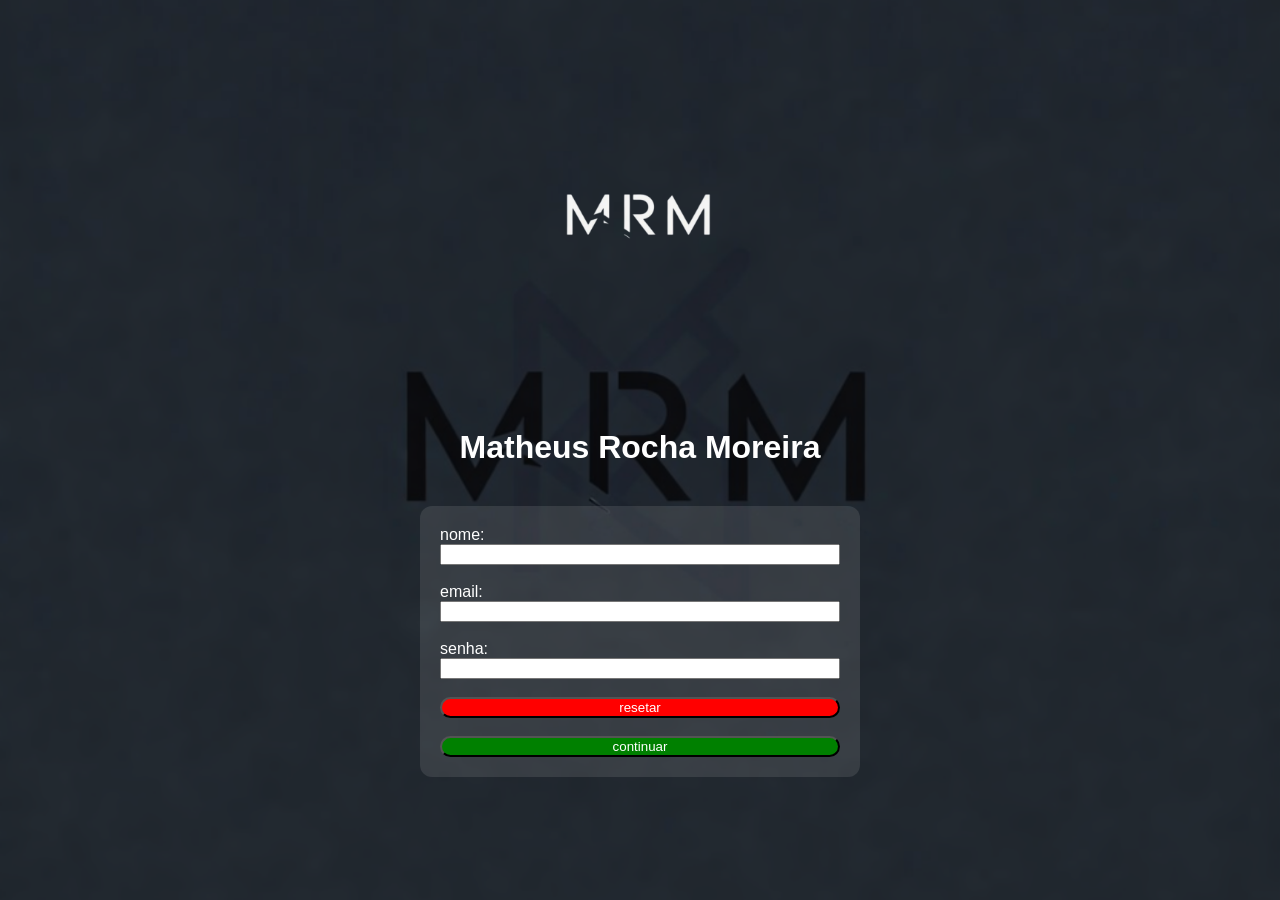
<file: index.html>
<!DOCTYPE html>
<html lang=pt-br>
<head>
    <meta charset="UTF-8">
    <meta name="viewport" content="width=device-width, initial-scale=1.0">
    <title>Math Moreira - Acesso</title>
    <link rel="icon" href="arquivos/foto principal.jpg" type="image/jpeg">
    <link rel="stylesheet" href="CSS/paginicial.css">
    <meta name="viewport" content="width=device-width, initial-scale=1.0">
</head>
<body>
    <img src="arquivos/Logo Meu Site (sem fundo).png" alt="Logo do Meu Site" style="display: block; margin: 0 auto; width: 400px;">
    <h1>Matheus Rocha Moreira</h1><br>
    <main class="main">
        <form action="perfil.html" method="get">
            <label for="">nome:</label>
            <input type="text" required>
            <br>
            <label for="">email:</label>
            <input type="email" required>
            <br>
            <label for="">senha:</label>
            <input type="password" required>
            <br>
         <button type="reset">resetar</button><br>
         <button type="submit">continuar</button>
        </form>
    </main><br><br><br>
</body>
</html>
</file>
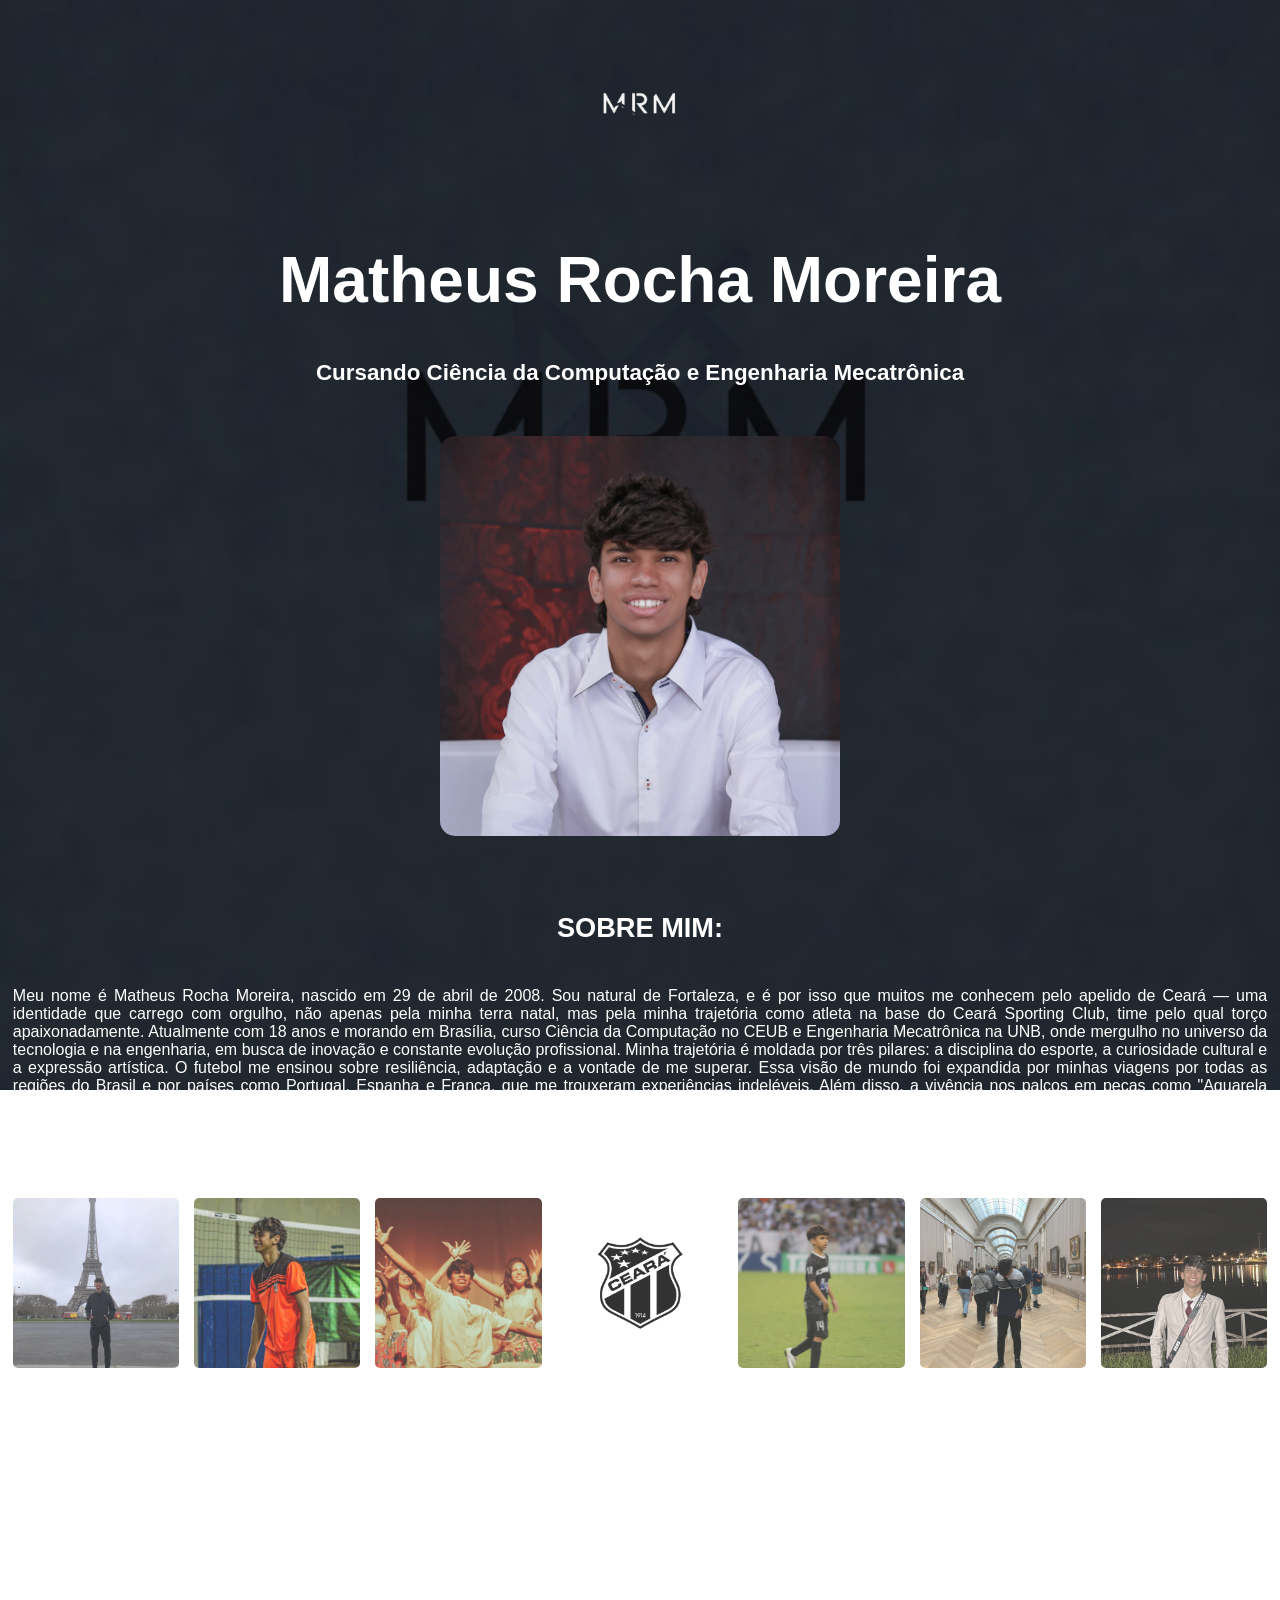
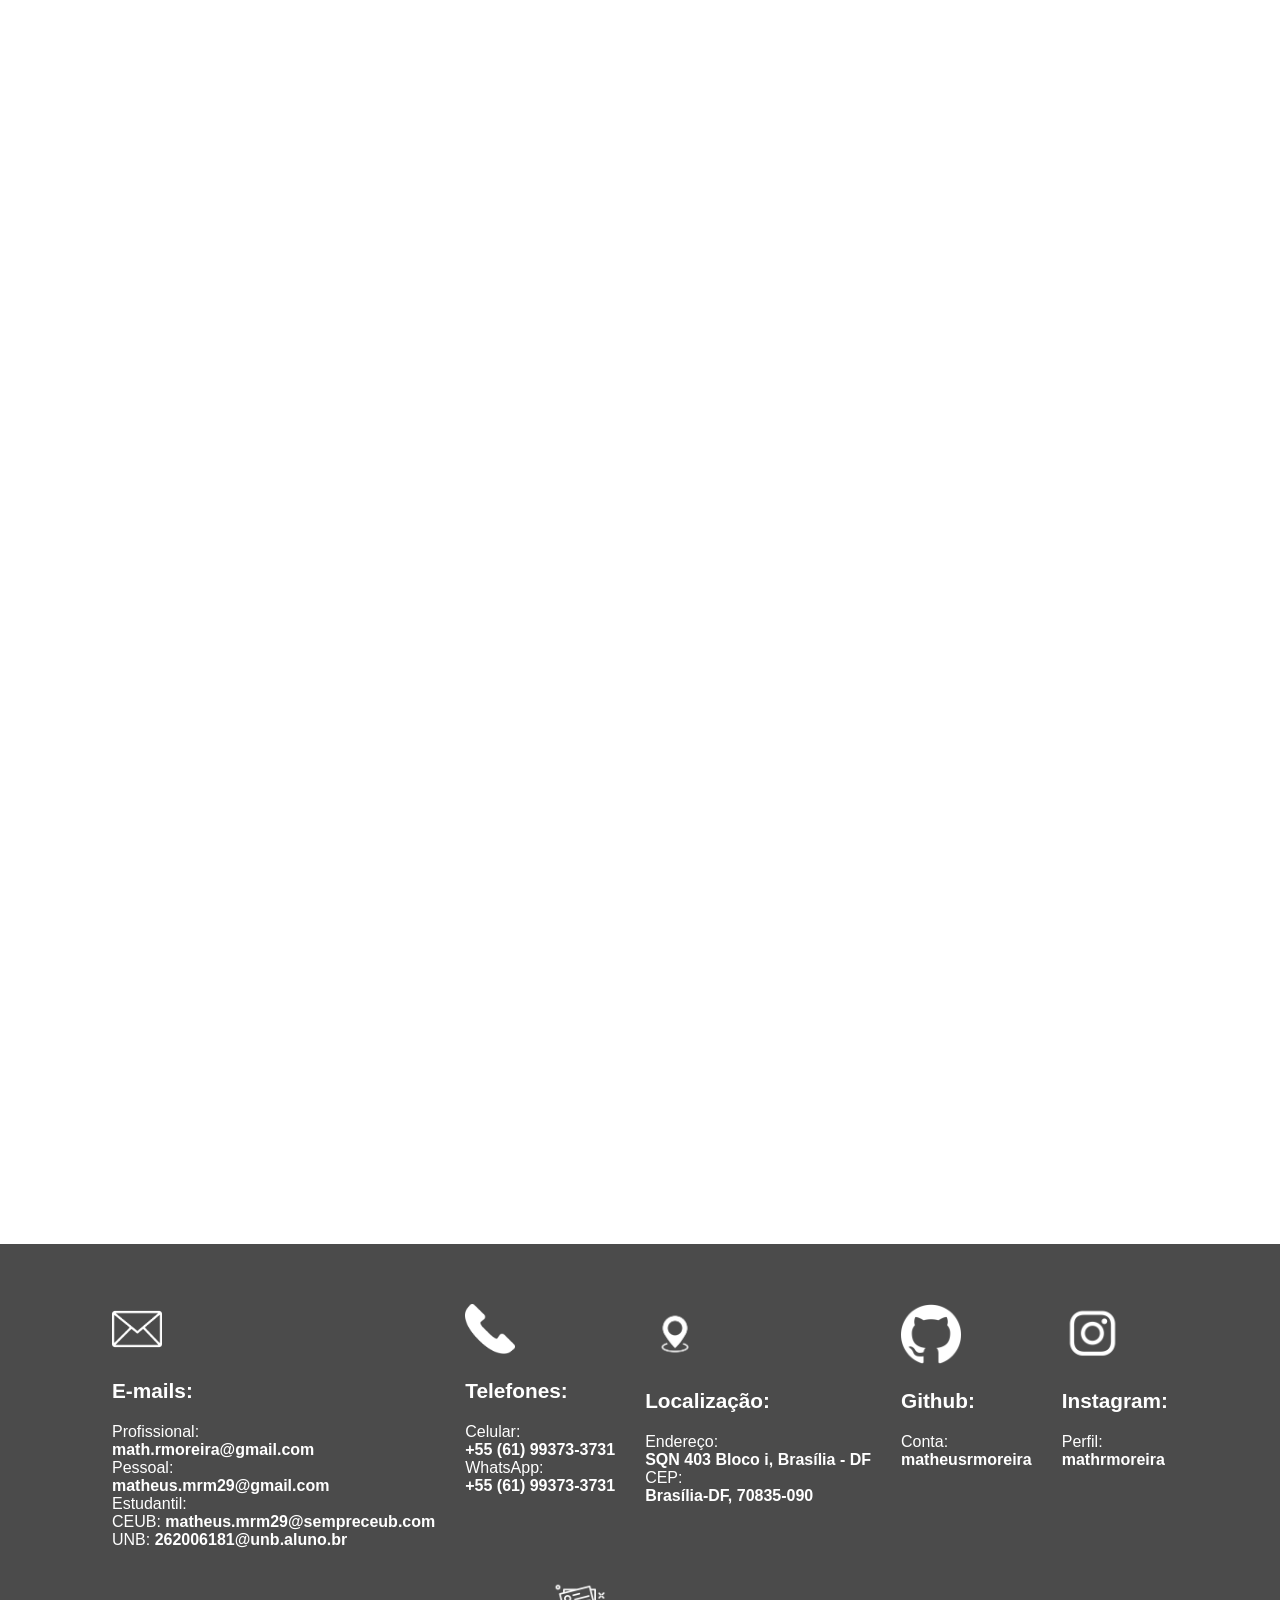
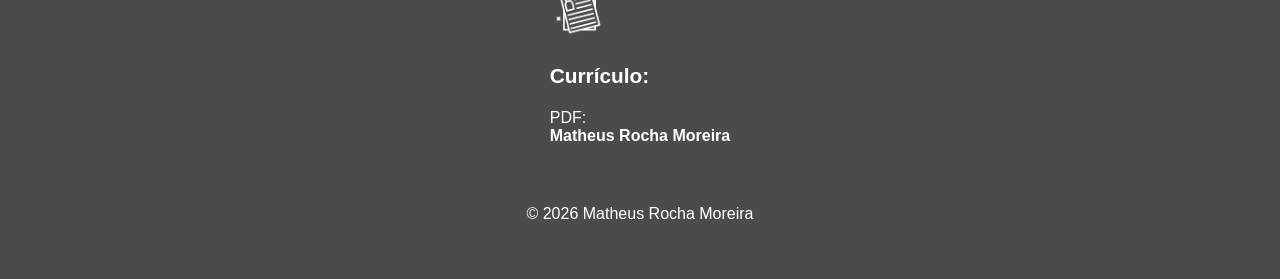
<file: perfil.html>
<!DOCTYPE html>
<html lang="pt-br">

<head>
    <meta charset="UTF-8">
    <meta name="viewport" content="width=device-width, initial-scale=1.0">
    <title>Math Moreira</title>
    <link rel="icon" href="arquivos/foto principal.jpg" type="image/jpeg">
    <link rel="stylesheet" href="CSS/paginaprincipal.css">
    <meta name="viewport" content="width=device-width, initial-scale=1.0">
</head>

<body>
    <img src="arquivos/Logo Meu Site (sem fundo).png" alt="Logo do site pagina principal"
        style="display: block; margin: 0 auto; width: 200px; height: auto;">
    <h1>Matheus Rocha Moreira</h1>
    <h2 class="subtitulo">Cursando Ciência da Computação e Engenharia Mecatrônica</h2>
    <img src="arquivos/foto principal.jpg" alt="foto da conta profissional"
        style="display: block; margin: 0 auto; width: 400px; height: auto; opacity: 0.9; border-radius: 15px;">
    <br><br><br>
    <h2 class="tiraborda">SOBRE MIM:</h2>
    <p class="sobremim"> Meu nome é Matheus Rocha Moreira, nascido em 29 de abril de 2008. Sou natural de Fortaleza, e é
        por isso que muitos me conhecem pelo apelido de Ceará — uma identidade que carrego com orgulho, não apenas pela
        minha terra natal, mas pela minha trajetória como atleta na base do Ceará Sporting Club, time pelo qual torço
        apaixonadamente.
        Atualmente com 18 anos e morando em Brasília, curso Ciência da Computação no CEUB e Engenharia Mecatrônica na UNB, onde
        mergulho no universo da tecnologia e na engenharia, em busca de inovação e constante evolução profissional.
        Minha trajetória é moldada por três pilares: a disciplina do esporte, a curiosidade cultural e a expressão
        artística. O futebol me ensinou sobre resiliência, adaptação e a vontade de me superar. Essa visão de mundo foi
        expandida por minhas viagens por todas as regiões do Brasil e por países como Portugal, Espanha e França, que me
        trouxeram experiências indeléveis. Além disso, a vivência nos palcos em peças como "Aquarela Nordestina" (no
        Teatro Nacional de Brasília que ganhei melhor ator coletivo), "Idolatria do Caos" (no Colégio Madre Carmen Sallés) e "Juízo Final" (no Teatro Nacional de Brasília que fui indicado como melhor ator individual) me deu a base para
        comunicar ideias com criatividade. Sou movido pelo aprendizado contínuo e pela vontade de dominar novas
        ferramentas para impactar o futuro.</p>
    <div class="galeriafotos">
        <img src="arquivos/foto viajante.jpeg" alt="foto viajante">
        <img src="arquivos/foto joador de volei.jpeg" alt="foto jogador de volei">
        <img src="arquivos/foto artista.jpeg" alt="foto artista">
        <img src="arquivos/escudo do ceara.png" alt="escudo do ceara">
        <img src="arquivos/foto de jogador.jpeg" alt="foto de jogador">
        <img src="arquivos/foto vaijante 2.jpeg" alt="foto viajante 2">
       <img src="arquivos/foto formatura atualizada.jpeg" alt=" foto formatura atualizada">
    </div><br><br><br>
    <h2 class="tiraborda">FORMAÇÃO:</h2><br>
    <h3 class="tiraborda">Colegio Madre Carmen Sallés, Brasília-DF — Médio</h3>
    <p class="tiraborda">Concluído em 2025</p>
    <p class="justificar">Tive uma trajetória escolar bastante dinâmica, morando em Fortaleza, Cuiabá e Brasília. Estudar em diferentes colégios, como o Farias Brito e o Madre Carmen Sallés, me ajudou a desenvolver facilidade de adaptação a novos ambientes e ótimo relacionamento interpessoal desde cedo.</p><br>
    <h3 class="tiraborda">UNB, Brasília-DF — Superior</h3>
    <p class="tiraborda">Começo em 2026.2</p>
    <p class="justificar">Em 2026 no segundo semestre eu ingressei na Universidade de Brasília (UNB) fazendo o curso de Engenharia Mecatrônica, com foco no desenvolvimento de habilidades em automação, robótica, sistemas inteligentes e integração entre hardware e software.</p><br>
    <h3 class="tiraborda">CEUB, Brasília-DF — Superior</h3>
    <p class="tiraborda">Começo em 2026.1</p>
    <p class="justificar">Em 2026  no primeiro semestre ingressei no Centro de Ensino Unificado de Brasília (CEUB) fazendo o curso de Ciência da Computação, na qual estou desenvolvendo minhas habilidades técnicas e científicas de programação e análise de dados .</p><br><br><br>
    <h2 class="tiraborda">PROJETOS:</h2><br>
    <h3 class="tiraborda">O Sabão Sustentável como Alternativa para o Descarte
        Inadequado de Óleo no Território do Distrito Federal —
        Artigo de Iniciação Científica</h3>
    <p class="justificar">Pesquisa sobre o descarte de óleo adequado e produção de sabão ecológico
        como alternativa sustentável. Foca em sustentabilidade, química ambiental
        e impacto social na região do Distrito Federal.</p><br>
    <h3 class="tiraborda">Universalização dos Conhecimentos acerca dos Primeiros
        Socorros na sociedade Brasileira — Artigo de Iniciação
        Científica</h3>
    <p class="justificar">Pesquisa sobre a importância da disseminação de conhecimentos básicos de
        saúde na sociedade brasileira. Foca em prevenção de riscos e educação
        comunitária.</p><br>
    <h3 class="tiraborda">Problemas na Distribuição Urbana de Mercadorias — Artigo
        de Iniciação Científica </h3>
    <p class="justificar">Análise da dependência do modal rodoviário e da importância do trabalho
        dos caminhoneiros no cotidiano nacional. O projeto aborda a carência de
        uma rede multimodal eficiente e o aproveitamento estratégico das
        potencialidades geográficas brasileiras para o fluxo de mercadorias.</p><br>
    <h3 class="tiraborda">Educação Inclusiva no Brasil — Artigo de Iniciação Científica </h3>
    <p class="justificar">Análise das políticas de inclusão no ensino básico e médio, com foco nos
        desafios de acessibilidade para estudantes cegos e surdos. O projeto examina
        as barreiras pedagógicas e a necessidade de adaptações estruturais e
        tecnológicas nas escolas brasileiras.</p>
    <br><br><br><br><br><br><br><br>
</body>
<footer>
    <div class="configurações">
        <div class="email">
            <img src="arquivos/envelope email.webp" alt="imagem email" style="width: 50px; height: auto; margin-right: 10px;">
            <h3>E-mails:</h3>
            <span>Profissional:</span><br>
            <a href="mailto:contato.math.rmoreira@gmail.com">math.rmoreira@gmail.com</a><br>
            <span>Pessoal:</span><br>
            <a href="mailto:contato.matheus.mrm29@gmail.com">matheus.mrm29@gmail.com</a><br>
            <span>Estudantil:</span><br>
                CEUB: <a href="mailto:contato.matheus.mrm29@sempreceub.com">matheus.mrm29@sempreceub.com</a><br>
                UNB: <a href="mailto:contato.262006181@unb.aluno.br">262006181@unb.aluno.br</a>
        </div>
        <div class="Telefone">
            <img src="arquivos/imagem telefone.png" alt="imagem telefone"
                style="width: 50px; height: auto; margin-right: 10px; filter: invert(1);">
            <h3>Telefones:</h3>
            <span>Celular:</span><br>
            <a href="tel:+5561993733731">+55 (61) 99373-3731</a><br>
            <span>WhatsApp:</span><br>
            <a href="tel:+5561993733731">+55 (61) 99373-3731</a><br>
        </div>
        <div class="Localização">
            <img src="arquivos/imagem local.webp" alt="imagem localização"
                style="width: 60px; height: auto; margin-right: 10px; filter: brightness(0) invert(1);">
            <h3>Localização:</h3>
            <span>Endereço: </span><br>
            <a
                href="https://www.google.com/maps/place/Asa+Norte+Superquadra+Norte+403+-+Asa+Norte,+Brasília+-+DF,+70835-000/@-15.7782242,-47.877079,18z/data=!3m1!4b1!4m6!3m5!1s0x935a3ba9df5c30f9:0x546b9080e511278b!8m2!3d-15.7787783!4d-47.875464!16s%2Fg%2F1ymswz0sq?entry=ttu&g_ep=EgoyMDI2MDMxOC4xIKXMDSoASAFQAw%3D%3D">SQN
                403 Bloco i, Brasília - DF</a><br>
            <span>CEP:</span><br>
            <a
                href="https://www.google.com/maps/place/Asa+Norte+-+Plano+Piloto,+Brasília+-+DF,+70835-090/@-15.7790682,-47.8779897,18z/data=!3m1!4b1!4m6!3m5!1s0x935a3b0757728de1:0x4de668aa8fdadbf6!8m2!3d-15.7791567!4d-47.8768449!16s%2Fg%2F1tfnzp8q?entry=ttu&g_ep=EgoyMDI2MDMxOC4xIKXMDSoASAFQAw%3D%3D">Brasília-DF,
                70835-090</a>

        </div>
        <div class="Github">
            <img src="arquivos/github img.png" alt="imagem github"
                style="width: 60px; height: auto; margin-right: 10px; filter: invert(1);">
            <h3>Github:</h3>
            <span>Conta:</span><br>
            <a href="https://github.com/matheusrmoreira">matheusrmoreira</a>
        </div>
        <div class="insta">
            <img src="arquivos/insta imagem.webp" alt="imagem insta"
                style="width: 60px; height: auto; margin-right: 10px; filter: brightness(0) invert(1);">
            <h3>Instagram:</h3>
            <span>Perfil:</span><br>
            <a href="https://www.instagram.com/mathrmoreira/">mathrmoreira</a>
        </div>
        <div class="Curriculo">
            <img src="arquivos/imagem curriculo.png" alt="imagem curriculo"
                style="width: 60px; height: auto; margin-right: 10px; filter: brightness(0) invert(1);">
            <h3>Currículo:</h3>
            <span>PDF:</span><br>
            <a href="arquivos/Currículo Atualizado 19 08 2026.pdf">Matheus Rocha Moreira</a>
        </div>
    </div>
    <div class="direitos">
        <p>&copy; 2026 Matheus Rocha Moreira</p>
    </div>

</footer>
</file>
<file: CSS/paginicial.css>
body {
    background-image: url('../arquivos/Logo MRM em fundo azul escuro.png');
    background-position: center;
    background-repeat: no-repeat;
    background-size: cover;
    background-attachment: fixed;
    color: white;
    font-family: Arial;
}

h1 {
    text-align: center;
}

main.main {
    max-width: 400px;
    margin: auto;
    padding: 20px;
    background-color: rgba(255, 255, 255, 0.1);
    border-radius: 12px;
}

main.main form {
    display: flex;
    flex-direction: column;
    }

main.main button[type="submit"] {
    background-color: green;
    color: white;
    border-radius: 12px;
}

main.main button[type="reset"] {
    background-color: red;
    color: white;
    border-radius: 12px;
}

.logo {
    display: block;
    margin: 0 auto 20px;
    width: 400px;
}

.form-group {
    margin-bottom: 15px;
    display: flex;
    flex-direction: column;
}

.form-group label {
    margin-bottom: 5px;
    font-weight: bold;
}

.form-group input {
    padding: 8px;
    border-radius: 6px;
    border: 1px solid #ccc;
    font-size: 14px;
}

.form-buttons {
    display: flex;
    gap: 10px;
    margin-top: 20px;
}

.form-buttons button {
    flex: 1;
    padding: 10px;
    cursor: pointer;
    font-size: 14px;
    border: none;
    font-weight: bold;
}
</file>
<file: CSS/paginaprincipal.css>
body {
    background-image: url('../arquivos/Logo MRM em fundo azul escuro.png');
    background-position: center;
    background-repeat: no-repeat;
    background-size: cover;
    background-attachment: fixed;
    color: white;
    font-family: Arial;
    margin: 0;
    padding: 0;
}

* {
    box-sizing: border-box;
}

h1 {
    text-align: center;
    font-size: 4rem;
}

.subtitulo {
    text-align: center;
    font-size: 1.4rem;
    margin-bottom: 50px;
}

p {
    font-size: 1rem;
}

h2 {
    font-size: 1.7rem;
    text-align: center;
}

h3 {
    font-size: 1.3rem;
}

.sobremim {
    text-align: justify;
    padding: 20px 1%;

}

.galeriafotos {
    display: flex;
    flex-wrap: nowrap;
    width: 100%;
    justify-content: center;
    gap: 15px;
    padding: 1%;
}

.galeriafotos img {
    height: 170px;
    flex: 1;
    width: 0;
    opacity: 0.8;
    border-radius: 5px;
    object-fit: cover;
}

.tiraborda {
    padding: 0px 1%;
}

.justificar {
    text-align: justify;
    padding: 0px 1%;
}

footer {
    background-color: rgba(0, 0, 0, 0.705);
    margin: 0;
    padding: 40px;
    width: 100%;
    box-sizing: border-box;
}

footer a {
    color: white;
    text-decoration: none;
    font-weight: bold;
    transition: 0.3s;
}

.configurações {
    display: flex;
    flex-direction: row;
    justify-content: center;
    flex-wrap: wrap;
    gap: 30px;
    width: 100%;
    padding: 20px;
}

@media (max-width: 768px) {
    .configurações {
        flex-direction: column;
        align-items: center;
        gap: 15px;
    }

    .configurações img {
        width: 40px;
    }
}

.direitos {
    margin-top: 40px;
    width: 100%;
    text-align: center;
}
</file>
